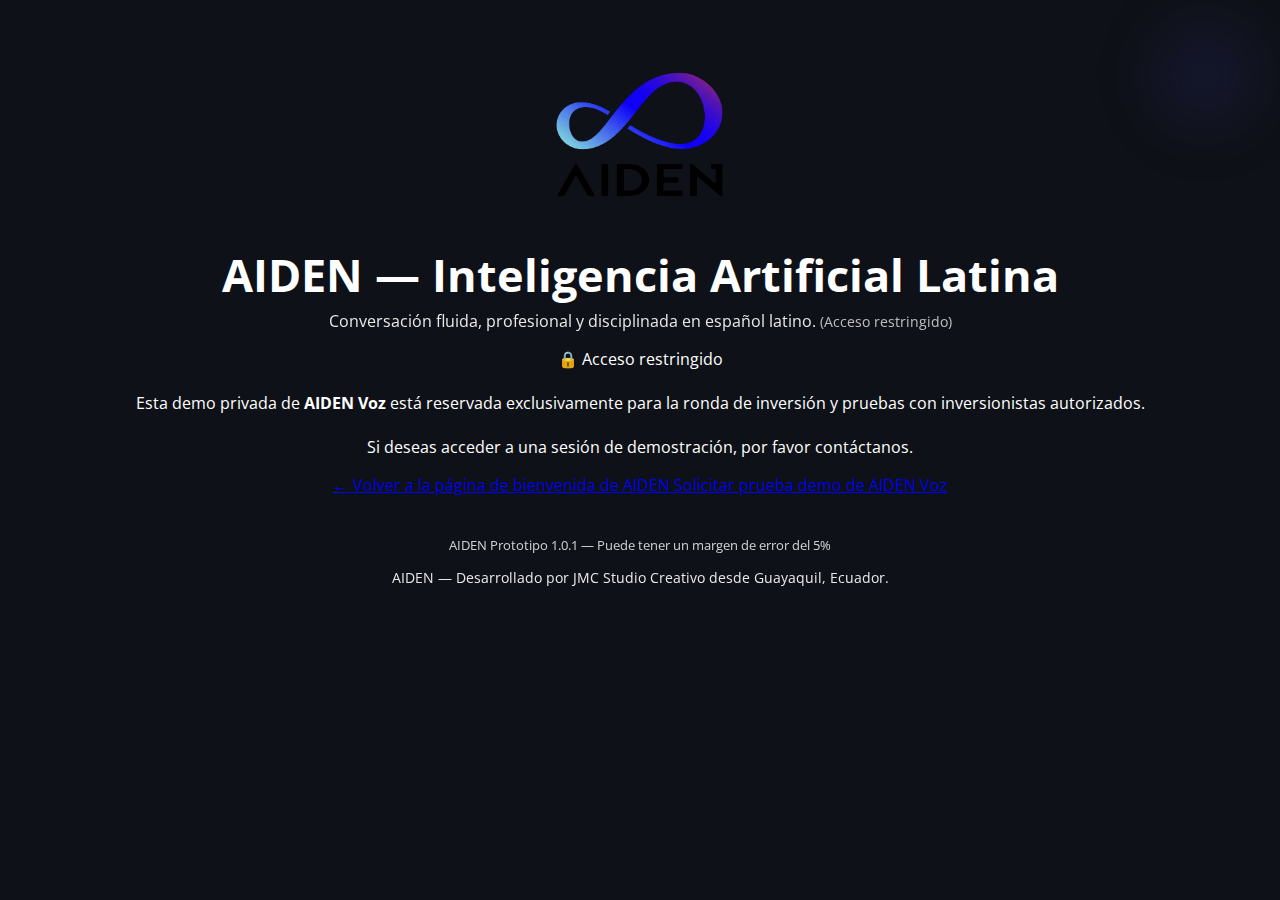
<file: blocked.html>
<!DOCTYPE html>
<html lang="es">
<head>
    <meta charset="UTF-8">
    <meta name="viewport" content="width=device-width, initial-scale=1.0">
    <title>AIDEN — IA Voz Latina (Acceso restringido)</title>

    <link rel="icon" type="image/png" href="assets/favicon.png">

    <link href="https://fonts.googleapis.com/css2?family=Open+Sans:wght@300;400;600;700&display=swap" rel="stylesheet">

    <link rel="stylesheet" href="style.css">
</head>

<body>

<div class="page">

    <header class="header">
        <img src="assets/logo.png" alt="AIDEN Logo" class="logo">
        <h1 class="title">AIDEN — Inteligencia Artificial Latina</h1>
        <p class="subtitle">
            Conversación fluida, profesional y disciplinada en español latino.
            <span class="limit">(Acceso restringido)</span>
        </p>
    </header>

    <main class="block-wrapper">
        <p class="block-text">
            🔒 Acceso restringido<br><br>
            Esta demo privada de <strong>AIDEN Voz</strong> está reservada exclusivamente
            para la ronda de inversión y pruebas con inversionistas autorizados.<br><br>
            Si deseas acceder a una sesión de demostración, por favor contáctanos.
        </p>

        <div class="buttons-row">

            <a href="https://www.jmcstudiocreativo.com/aiden-bienvenida-inteligencia-artificial-latina"
               class="btn-secondary">
                ← Volver a la página de bienvenida de AIDEN
            </a>

            <a href="mailto:contacto@jmcstudiocreativo.com?subject=Solicitud%20Demo%20AIDEN%20Voz&body=Hola%2C%20me%20gustaría%20solicitar%20una%20prueba%20demo%20privada%20de%20AIDEN%20Voz."
               class="btn-primary">
                Solicitar prueba demo de AIDEN Voz
            </a>

        </div>

        <div class="footer-info">
            <p class="version">AIDEN Prototipo 1.0.1 — Puede tener un margen de error del 5%</p>
            <p class="credits">AIDEN — Desarrollado por JMC Studio Creativo desde Guayaquil, Ecuador.</p>
        </div>
    </main>

</div>

</body>
</html>
</file>
<file: style.css>
/* --------------------------
   ESTILO GENERAL
--------------------------- */
body {
    margin: 0;
    padding: 0;
    background-color: #0E1117;
    color: white;
    font-family: 'Open Sans', sans-serif;
    text-align: center;
}

/* --------------------------
   ENCABEZADO
--------------------------- */
.header {
    padding-top: 50px;
}

.logo {
    width: 180px;
    margin-bottom: 10px;
}

.title {
    font-size: 45px;
    font-weight: 700;
    margin: 10px 0;
}

.subtitle {
    font-size: 16px;
    margin-top: -5px;
    opacity: 0.9;
}

.limit {
    font-size: 14px;
    opacity: 0.8;
}

/* --------------------------
   SECCIÓN DE VOZ
--------------------------- */
.voice-section {
    margin-top: 40px;
}

.voice-title {
    font-size: 26px;
    margin-bottom: 5px;
}

.voice-note {
    font-size: 14px;
    opacity: 0.85;
    margin-bottom: 30px;
}

/* --------------------------
   WIDGET
--------------------------- */
.widget-container {
    display: flex;
    justify-content: center;
    margin-bottom: 80px; /* espacio para la expansión del widget */
}

/* --------------------------
   BOTÓN VOLVER
--------------------------- */
.back-button {
    display: inline-block;
    background: #4a35ff;
    padding: 12px 25px;
    color: white;
    font-size: 15px;
    text-decoration: none;
    border-radius: 8px;
    margin-bottom: 40px;
    transition: 0.2s ease;
}

.back-button:hover {
    background: #6957ff;
}

/* --------------------------
   PIE DE PÁGINA
--------------------------- */
.footer-info {
    margin-top: 40px;
    margin-bottom: 60px;
}

.version {
    font-size: 13px;
    opacity: 0.8;
}

.credits {
    font-size: 14px;
    opacity: 0.9;
}

/* --------------------------
   ELEMENTO DECORATIVO ANIMADO
   (suave, minimalista, no distrae)
--------------------------- */
.header:after {
    content: "";
    width: 110px;
    height: 110px;
    border-radius: 50%;
    background: radial-gradient(circle, rgba(0,102,255,0.12), rgba(255,0,180,0.08));
    position: absolute;
    top: 20px;
    right: 20px;
    filter: blur(30px);
    animation: pulse 6s infinite alternate;
}

@keyframes pulse {
    0% { opacity: 0.4; transform: scale(1); }
    100% { opacity: 0.9; transform: scale(1.25); }
}

/* --------------------------
   RESPONSIVE
--------------------------- */
@media (max-width: 768px) {
    .title {
        font-size: 32px;
    }

    .widget-container {
        margin-bottom: 100px; /* más espacio en celular */
    }

    .voice-note {
        padding: 0 20px;
    }
}
</file>
